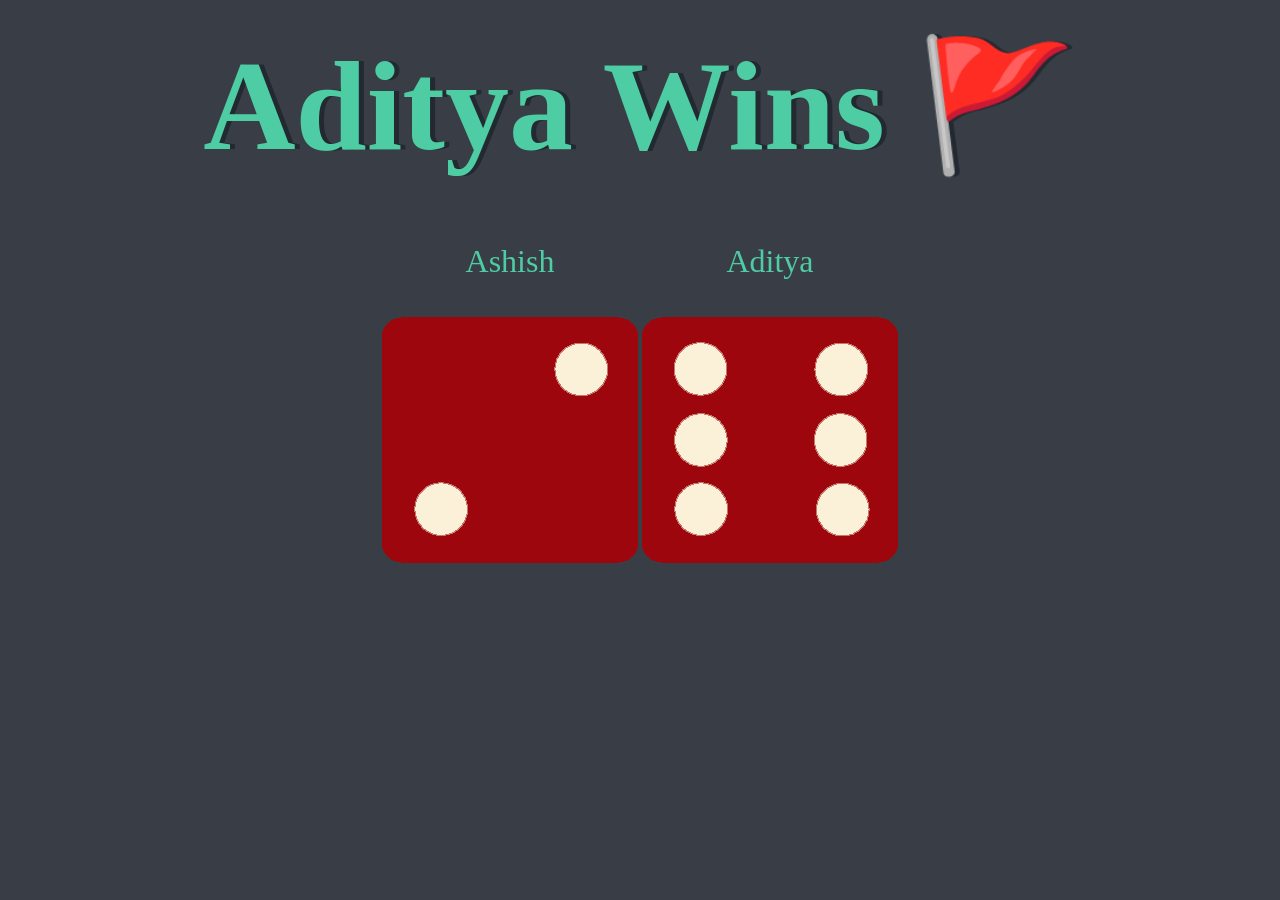
<file: Diceegames/index.html>
<!DOCTYPE html>
<html lang="en">
<head>
    <meta charset="UTF-8">
    <meta name="viewport" content="width=device-width, initial-scale=1.0">
    <link rel="stylesheet" href="dice_Css.css">
    <title>Document</title>
</head>
<body>  
<div class ="container">
<h1 class="=h1">Refersh Me </h1>
<div class ="dice">
    <p>Ashish</p>
    <img  class="img1" src="images/dice6.png" alt="Nope">
</div>
<div class="dice">
    <p>Aditya</p>
    <img  class ="dice" src="images/dice6.png" alt="Nope">

 </div>

</div>

    <script src="dice_js.js"></script>
</body>
</html>
</file>
<file: Diceegames/dice_Css.css>
body{
     background-color:#393E46;
     display: block;
     margin: auto;
}

.container {
    width: 90%;
    margin: auto;
    text-align: center;
}
h1{display: block;
    font-size: 2em;
    margin-block-start: 0.67em;
    margin-block-end: 0.67em;
    margin-inline-start: 0px;
    margin-inline-end: 0px;
    font-weight: bold;}
h1{
    margin: 30px;
    font-family: 'Lobster', cursive;
    text-shadow: 5px 0 #232931;
    font-size: 8rem;
    color: #4ECCA3;
}
p{
    font-size: 2rem;
    color: #4ECCA3;
    font-family: 'Indie Flower', cursive;
}
p{
    
    display: block;
    margin-block-start: 1em;
    margin-block-end: 1em;
    margin-inline-start: 0px;
    margin-inline-end: 0px;
}


.dice {
    text-align: center;
    display: inline-block;
}
</file>
